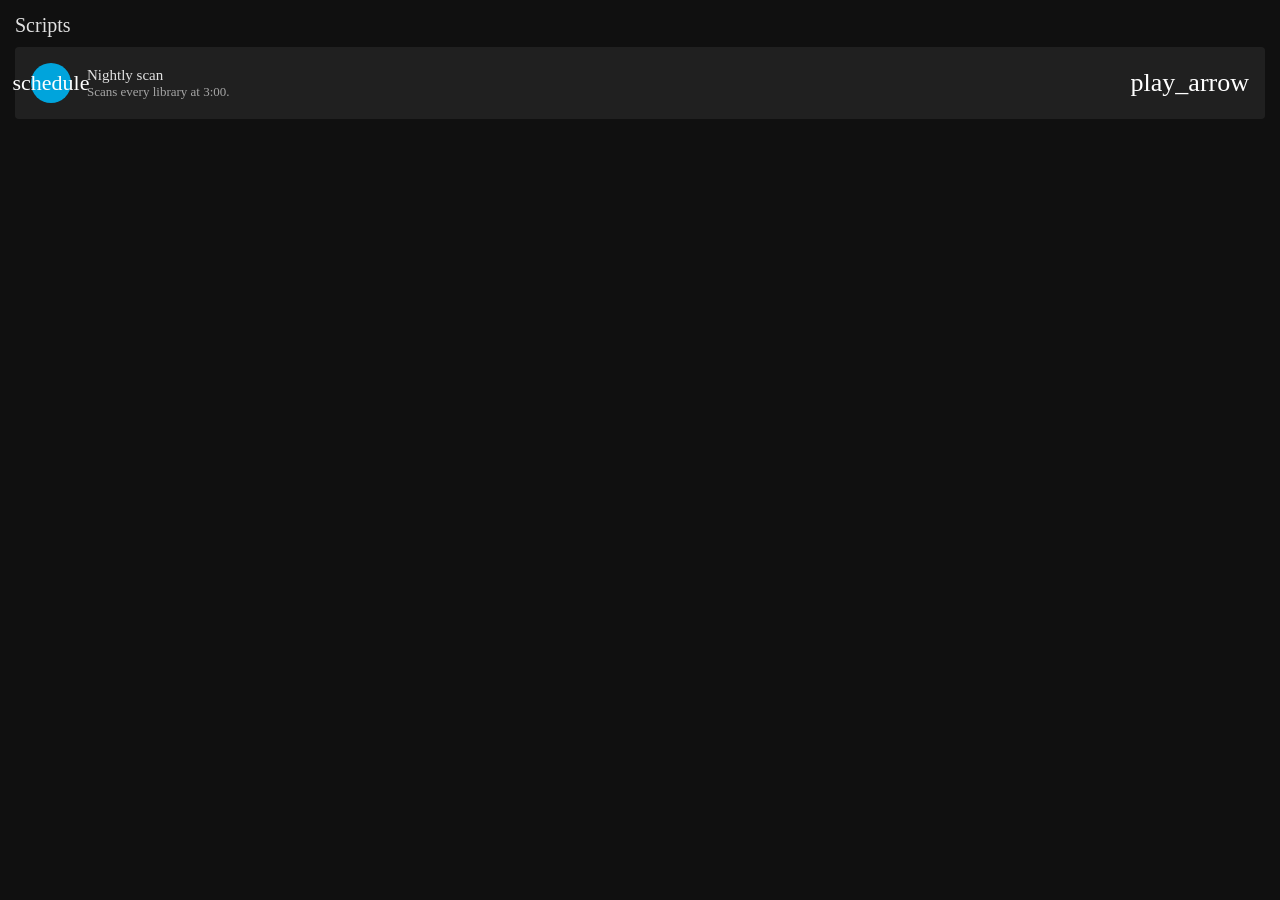
<file: tools/screenshots/tasks.html>
<!doctype html><html dir="ltr" class="layout-desktop"><head><meta charset="utf-8"><title>Scheduled Tasks mimic</title>
<!--STYLESHEETS:INDEX-->
<style>
/* The Scripts group of Dashboard, Scheduled Tasks, drawn as the dashboard draws one task row. */
body { margin: 0; background: #101010; }
.wrap { padding: 8px 15px; }
h2 { font-size: 20px; font-weight: 400; margin: 6px 0 10px; color: rgba(255,255,255,.87); }
.task { display: flex; align-items: center; background: #202020; border-radius: 4px; padding: 14px 16px; height: 44px; }
.task .icon { width: 40px; height: 40px; border-radius: 50%; background: #00a4dc; display: flex; align-items: center; justify-content: center; margin-right: 16px; }
.task .icon .material-icons { color: #fff; font-size: 22px; }
.task .name { flex: 1; font-size: 15px; color: rgba(255,255,255,.87); }
.task .sub { font-size: 13px; color: rgba(255,255,255,.6); }
.task .play { color: #fff; font-size: 26px; }
</style></head><body><div class="wrap"><h2>Scripts</h2>
<div class="task"><span class="icon"><span class="material-icons">schedule</span></span><div class="name">Nightly scan<div class="sub">Scans every library at 3:00.</div></div><span class="material-icons play">play_arrow</span></div>
</div><script>window.__errs = []; window.__ready = true;</script></body></html>
</file>
